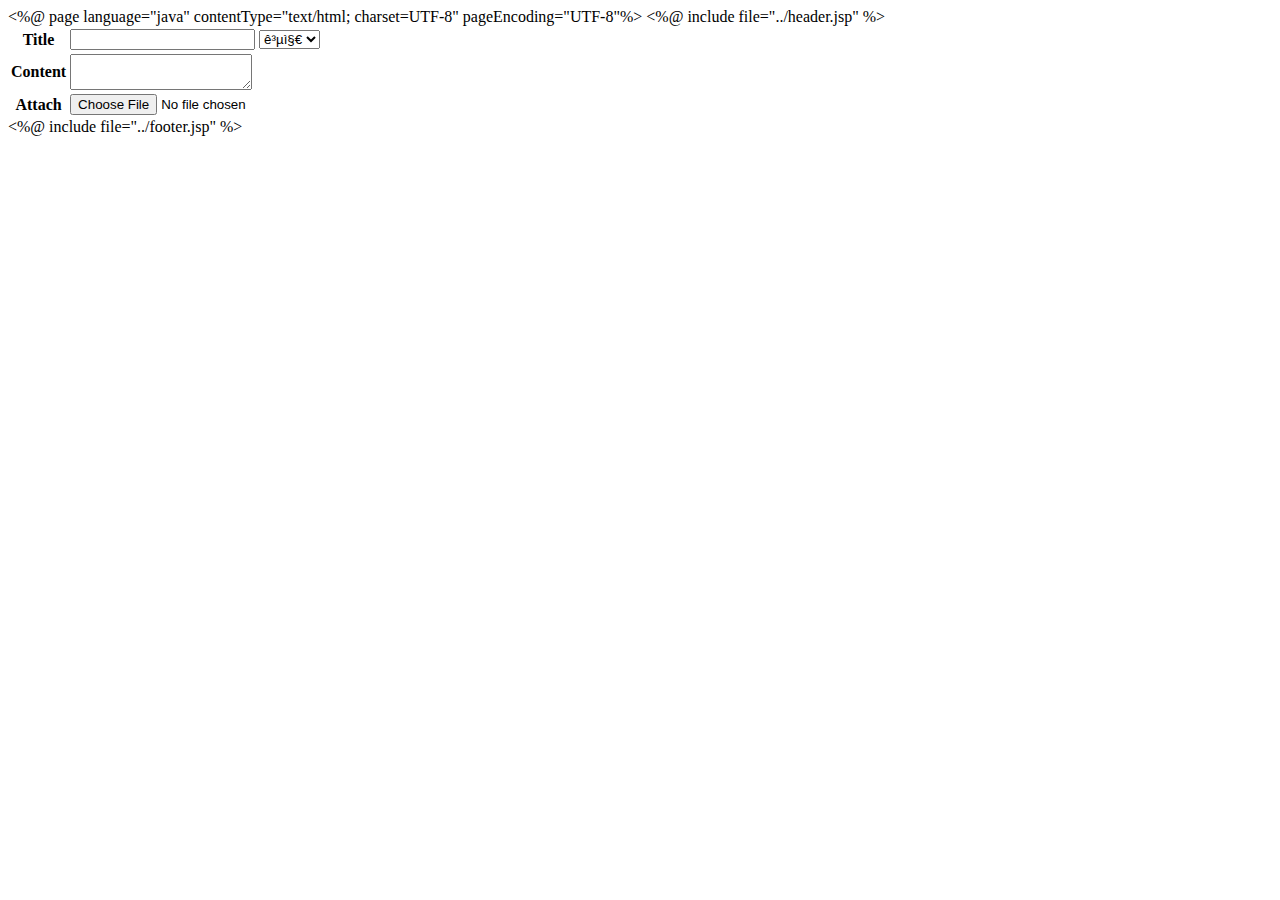
<file: track7_web_gurume/WebContent/notice/noticelist.html>
<%@ page language="java" contentType="text/html; charset=UTF-8"
    pageEncoding="UTF-8"%>
<!DOCTYPE html>

<%@ include file="../header.jsp" %>

	<section>
		<div class="Write">

			<table>
			  <colgroup>
				 <col width="10%">
				 <col width="90%">
			  </colgroup>
		  
			  <tbody>
				 <tr class="Title_row">
					<th>Title</th>
					<td>
					  <input type="text" class="Title_input">
					  <select>
						<option>공지</option>
						<option>광고</option>
					  </select>
					</td>
				  </tr>  
				 
				 <tr class="Content_row">
					<th>Content</th>
					<td><textarea class="Content_input"></textarea></td>
				 </tr>  
		  
				 <tr class="Attach_row">
					<th>Attach</th>
					<td><input type="file" class="Attach_input"></td>
				 </tr>   
				 
		  
			  </tbody>
		   </table>
		  </div>
	</section>


<%@ include file="../footer.jsp" %>
</file>
